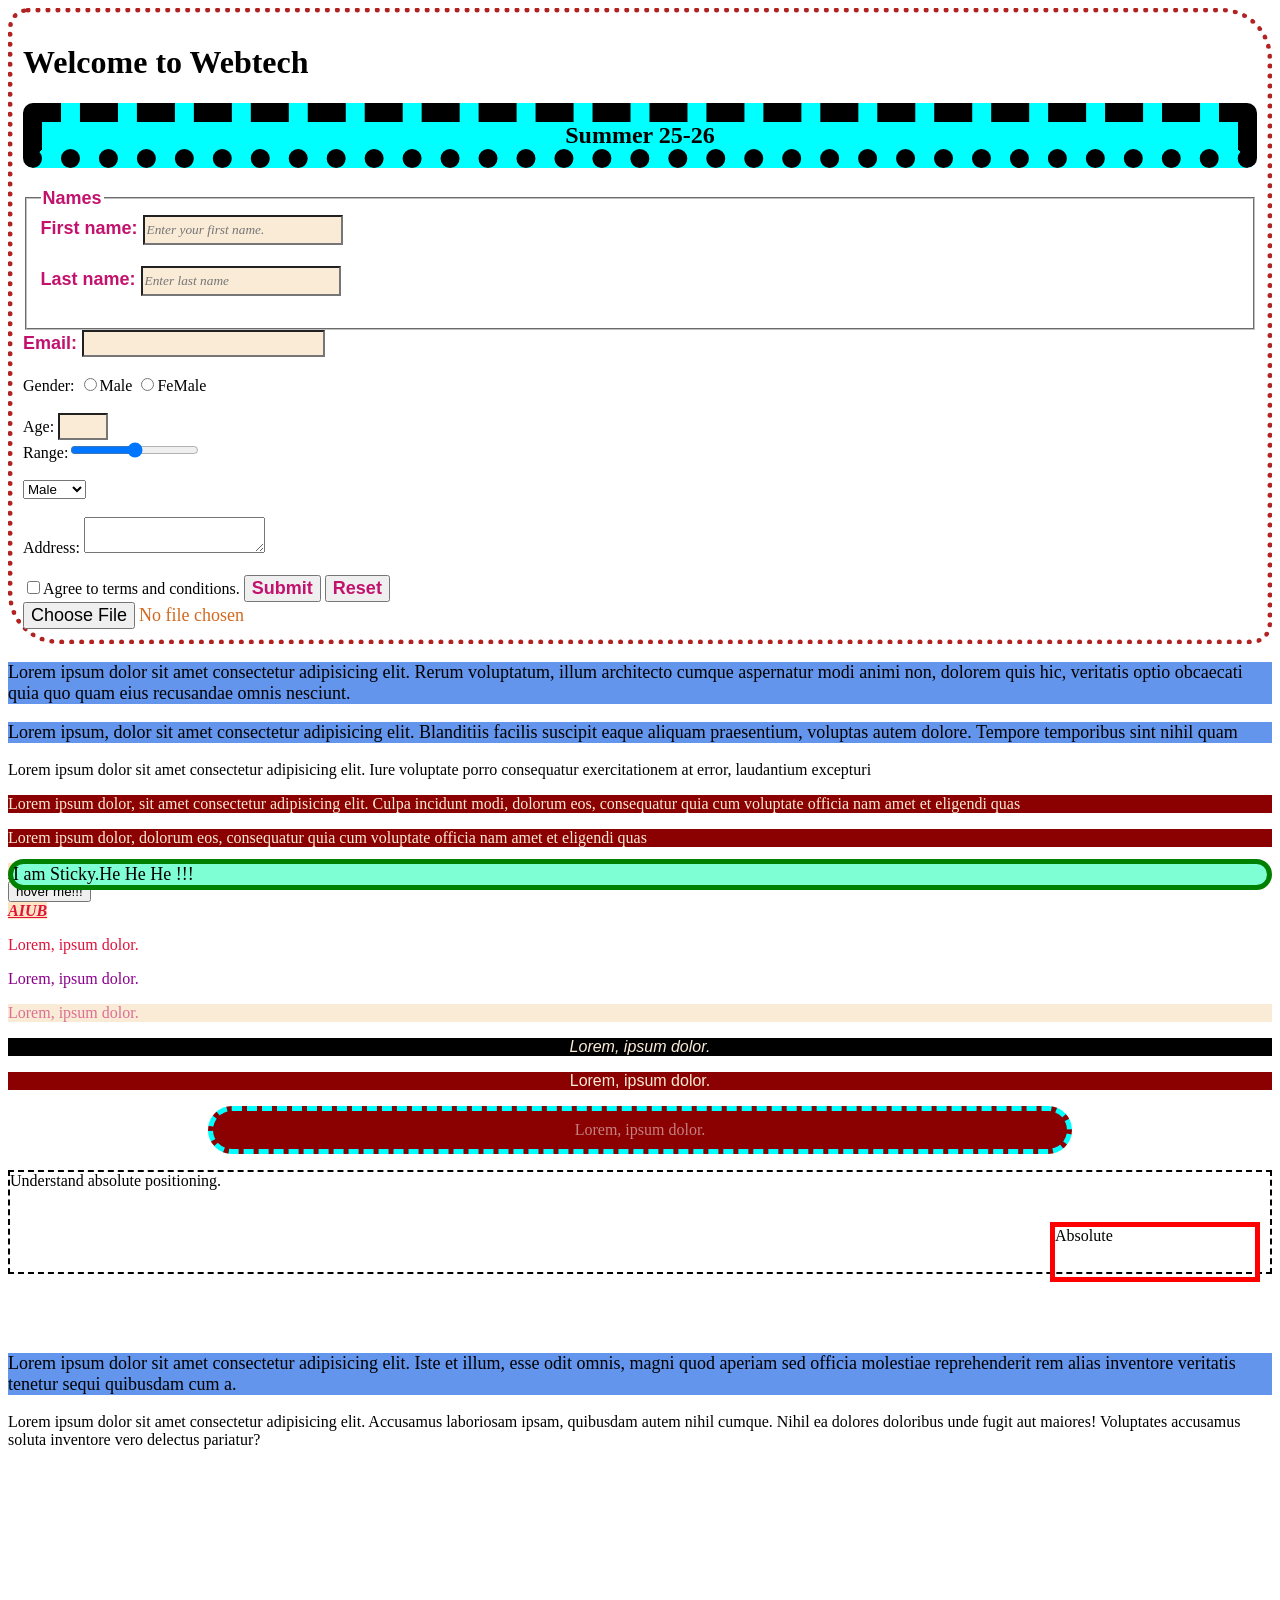
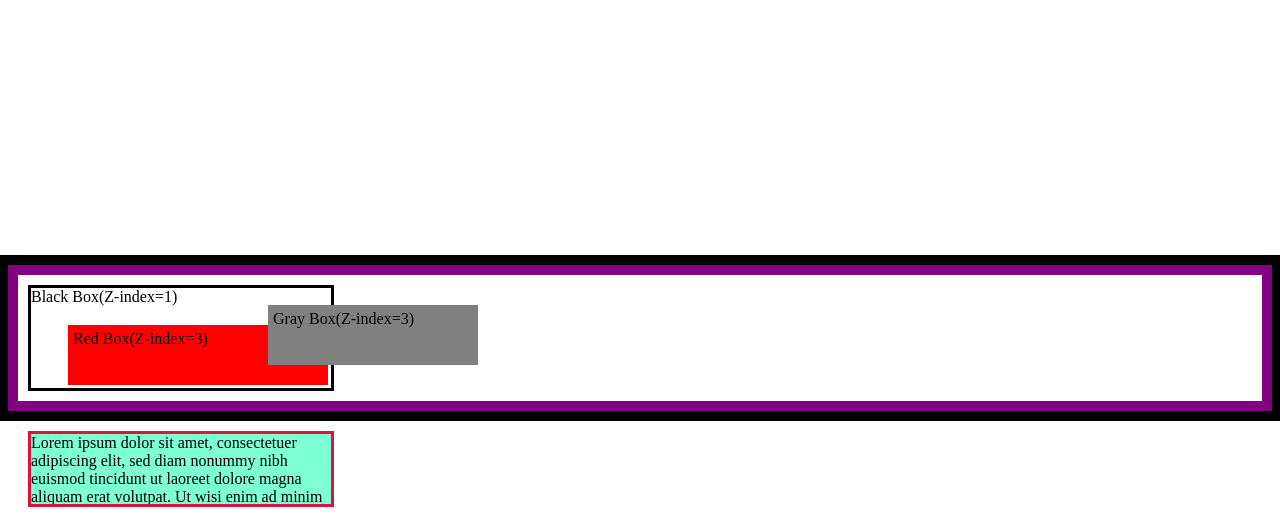
<file: lab3/index.html>
<html>
<head>
        <link rel="stylesheet" href="./style.css">    

</head>
    <body>

        <form action="" autocomplete="on" method="post" enctype="multipart/form-data" >
        
        <h1 id="hd1">Welcome to Webtech</h1>
        <h2 id="hd2">Summer 25-26</h2>
        
        <fieldset id="names">
            <legend>Names</legend>
        <label >First name: </label>
        <input class="inputStyle" type="text" placeholder="Enter your first name.">
        <br><br>

        <label >Last name: </label>
        <input class="inputStyle" type="text" placeholder="Enter last name">
        <br><br>
        
        </fieldset>
        
        <label id="email">Email: </label>
        <input class="inputStyle" type="email" id="email">
        <br><br>

        <label>Gender: </label>
        <input type="radio"  name="Gender" class="radio">Male
        <input type="radio" name="Gender" class="radio">FeMale

        <br><br>

        <label for="">Age: </label>
        <input class="inputStyle" type="number" name="" id="" min="0" max="120">

        <br>

        Range:<input type="range"  min="1" max="100">


        <br><br>

        <select name="" id="">
            <option value="m">Male</option>
            <option value="m">feMale</option>
            <option value="m">00000</option>
        </select>

        <br><br>

        Address: <textarea  name="" id="">
            
        </textarea>

        <br><br>
        <input type="checkbox">Agree to terms and conditions.
        <input type="submit" class="buttons">
        <input type="reset" class="buttons">
        <input type="hidden">
        <br>
        <input type="file">

        </form>


    <!-- Combinator -->

    <div class="div1">
        <p>Lorem ipsum dolor sit amet consectetur adipisicing elit. Rerum voluptatum, illum architecto cumque aspernatur modi animi non, dolorem quis hic, veritatis optio obcaecati quia quo quam eius recusandae omnis nesciunt.</p>
        <section>
            <p>Lorem ipsum, dolor sit amet consectetur adipisicing elit. Blanditiis facilis suscipit eaque aliquam praesentium, voluptas autem dolore. Tempore temporibus sint nihil quam</p>
        </section>
        <p>Lorem ipsum dolor sit amet consectetur adipisicing elit. Iure voluptate porro consequatur exercitationem at error, laudantium excepturi </p>
    </div>

    <p>Lorem ipsum dolor, sit amet consectetur adipisicing elit. Culpa incidunt modi, dolorum eos, consequatur quia cum voluptate officia nam amet et eligendi quas </p>
    <p>Lorem ipsum dolor, dolorum eos, consequatur quia cum voluptate officia nam amet et eligendi quas </p>
    

    <a class="highlight" id="link1" href="https://www.google.com" target="_blank">Google</a>
    <a  href="https://www.cursor.ai" target=>cursor</a>


    <div id="div2" class="div2">
        <button>hover me!!!</button> 
        <p>Lorem ipsum, dolor sit amet consectetur adipisicing elit. Dolore magnam vero sint voluptate eum officiis</p>
    </div>

    <a href="https://www.aiub.edu" target="_blank">AIUB</a>

    <p class="top bottom">Lorem, ipsum dolor.</p>
    <p class="unga-bunga">Lorem, ipsum dolor.</p>
    <p class="bunga unga">Lorem, ipsum dolor.</p>
    <p class="its a mo class">Lorem, ipsum dolor.</p>
    <p class="its a demo classs">Lorem, ipsum dolor.</p>

    <p class="pForColor" id="pForColor">Lorem, ipsum dolor.</p>

    <div class="relative">
        Understand absolute positioning.
       <div class="absolute">Absolute</div>
    </div>

    
    <div class="sticky"> I am Sticky.He He He !!!</div>
    <div class="stickypositionHelper" style="padding-bottom:2000px ; background-color: transparent;"><p>Lorem ipsum dolor sit amet consectetur adipisicing elit. Iste et illum, esse odit omnis, magni quod aperiam sed officia molestiae reprehenderit rem alias inventore veritatis tenetur sequi quibusdam cum a.</p><p>Lorem ipsum dolor sit amet consectetur adipisicing elit. Accusamus laboriosam ipsam, quibusdam autem nihil cumque. Nihil ea dolores doloribus unde fugit aut maiores! Voluptates accusamus soluta inventore vero delectus pariatur?</p></div>
    </div>
    
    <div class="parentContainer">
    <div class="blackbox">Black Box(Z-index=1)</div>
    <div class="graybox">Gray Box(Z-index=3)</div>
    <div class="redbox">Red Box(Z-index=3)</div>
    </div>
    
    <div id="overflowTest">
        Lorem ipsum dolor sit amet, consectetuer adipiscing elit, sed diam nonummy nibh euismod tincidunt ut laoreet dolore magna aliquam erat volutpat. Ut wisi enim ad minim veniam, quis nostrud exerci tation ullamcorper suscipit lobortis nisl ut aliquip ex ea commodo consequat. Duis autem vel eum iriure dolor in hendrerit in vulputate velit esse molestie consequat, vel illum dolore eu feugiat nulla facilisis at vero eros et accumsan et iusto odio dignissim qui blandit praesent luptatum zzril delenit augue duis dolore te feugait nulla facilisi. Nam liber tempor cum soluta nobis eleifend option congue nihil imperdiet doming id quod mazim placerat facer possim assum. Typi non habent claritatem insitam; est usus legentis in iis qui facit eorum claritatem.
    </div>


</body>
</html>
</file>
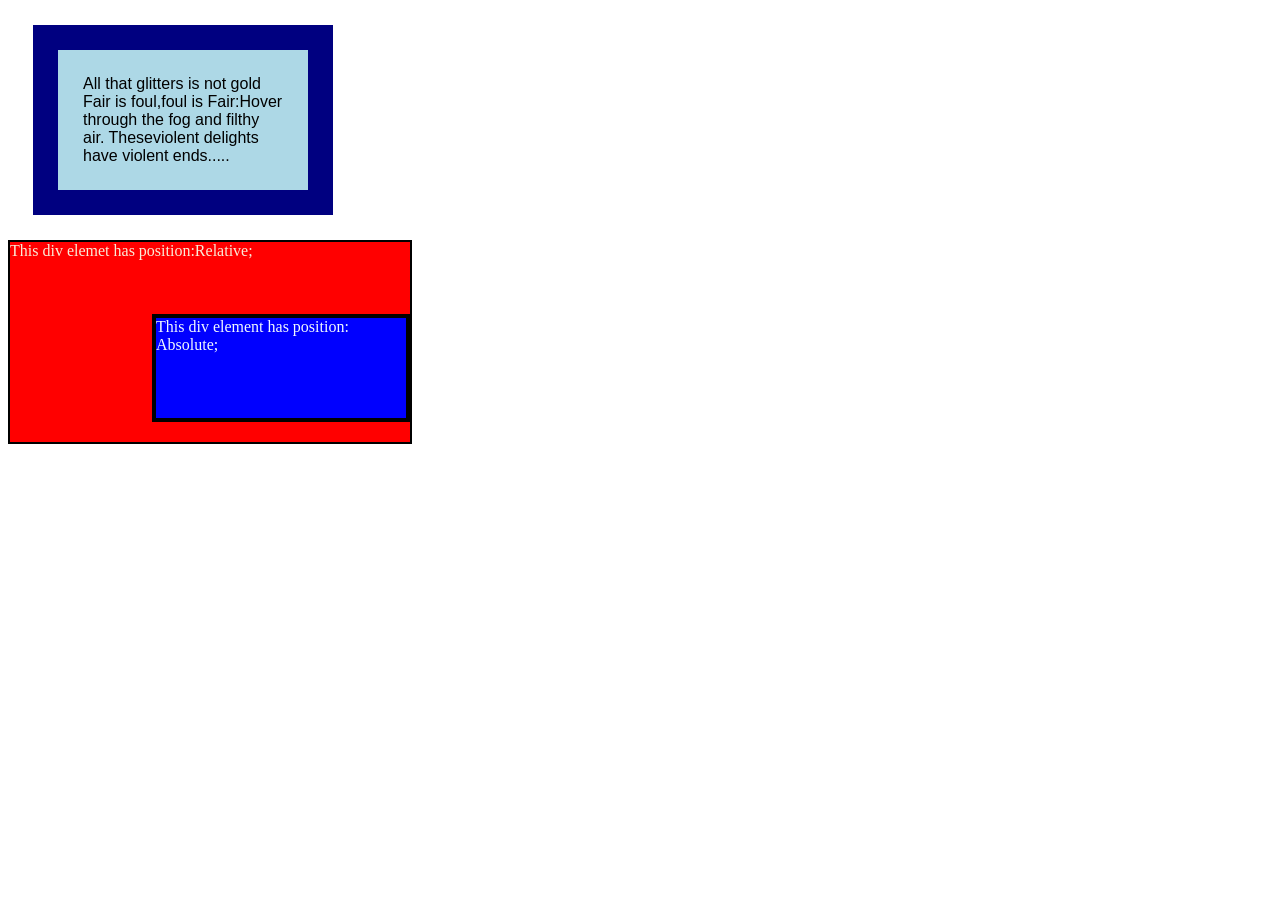
<file: lab3/Exercise.html>
<html>
    <head>
        <link rel="stylesheet" href="exstyle.css">
    </head>
    <body>
        <div class="ex1">
            All that glitters is not gold
            Fair is foul,foul is Fair:Hover through the fog and filthy air.
            Theseviolent delights have violent ends.....
        </div>

        <div class="relative">
            This div elemet has position:Relative;
            <div class="absolute">
                This div element has position: <br> Absolute;

            </div>

        </div>
    </body>


</html>
</file>
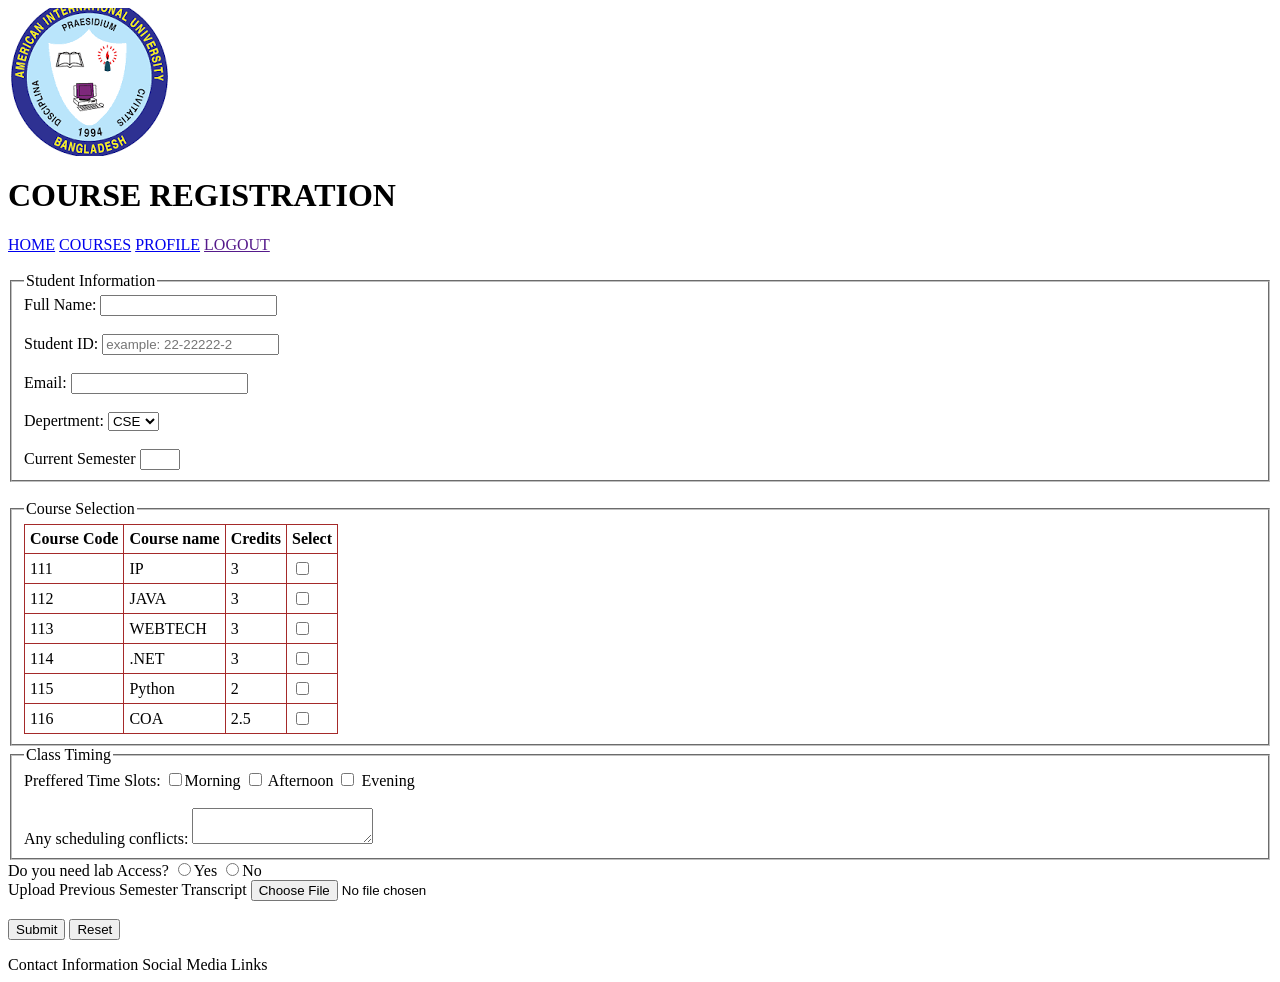
<file: labtask/LT_56328.html>
<html>
    <head>
        <title> course-registration</title>
        <meta name="viewport" content="width=device-width,initial-scale=1.0">
        <meta name="author" content="Farhat Mahir">
        <meta name="description" content="A registration webpage for AIUB">
        <meta name="keywords" content="AIUB,registration,student,courses">
        <meta charset="UTF-8">
        <link rel="icon"  type="image/x-icon" href="download2.ico">
        
    </head>
    
    <style>
        table,th,td{
            border: 1px solid brown;
            border-collapse: collapse;
            padding: 5px;
        }
    </style>

    <body>
        <header>
            <img src="download2.ico" alt="">
           <h1>COURSE REGISTRATION</h1>
        </header>

        <nav>
            <a href="#">HOME</a>
            <a href="courses.html">COURSES</a>
            <a href="profile.html">PROFILE</a>
            <a href="">LOGOUT</a>
        </nav>

        <br>

        <main>
         <form action="/registrationInfo" enctype="multipart/form-data" >
        <fieldset >
            <legend>Student Information</legend>
            <label >Full Name: </label>
            <input type="text" required>
            <br><br>
            <label for="">Student ID: </label>
            <input type="text" required placeholder="example: 22-22222-2 " pattern="^\d{2}-\d{5}-\d{1}$">
            <br><br>
            <label for="">Email: </label>
            <input type="email" required>
            <br><br>
            <label for="">Depertment: </label>
            <select name="dept" id="dept">
                <option value="CSE">CSE</option>
                <option value="EEE">EEE</option>
                <option value="COE">COE</option>
                <option value="BBA">BBA</option>
                <option value="IPE">IPE</option>
            </select>

            <br><br>

            <label for="">Current Semester</label>
            <input type="number" min="1" max="8">

            </fieldset>

            <br>

            <fieldset>

                <legend>Course Selection</legend>
                <table border="2">
                
                <thead>
                <th>Course Code</th>
                <th>Course name</th>
                <th>Credits</th>
                <th>Select</th>
                </thead>

                <tbody>
                    <tr>
                    <td>111</td>
                    <td>IP</td>
                    <td>3</td>
                    <td><input type="checkbox"></td>
                    </tr>

                    <tr>
                    <td>112</td>
                    <td>JAVA</td>
                    <td>3</td>
                    <td><input type="checkbox"></td>
                    </tr>

                    <tr>
                    <td>113</td>
                    <td>WEBTECH</td>
                    <td>3</td>
                    <td><input type="checkbox"></td>
                    </tr>

                    <tr>
                    <td>114</td>
                    <td>.NET</td>
                    <td>3</td>
                    <td><input type="checkbox"></td>
                    </tr>

                    <tr>
                    <td>115</td>
                    <td>Python</td>
                    <td>2</td>
                    <td><input type="checkbox"></td>
                    </tr>
                    
                    <tr>
                    <td>116</td>
                    <td>COA</td>
                    <td>2.5</td>
                    <td><input type="checkbox"></td>
                    </tr>
                </tbody>
                
            </table>
            </fieldset>
           

            <fieldset>
            <legend>Class Timing</legend>
            Preffered Time Slots: 
            <input type="checkbox">Morning
            <input type="checkbox"> Afternoon
            <input type="checkbox"> Evening

            <br><br>

            Any scheduling conflicts:
            <textarea name="" id=""></textarea>
            </fieldset>

            <label for="">Do you need lab Access?</label>
            <input type="radio" name="acc" id="">Yes
            <input type="radio" name="acc">No

            <br>

            Upload Previous Semester Transcript
            <input type="file">

            <br><br>

            <input type="submit">
            <input type="reset">

           </form>


        </main>


           <footer>
            <label for="">Contact Information</label>
            <label for="">Social Media Links</label>
           </footer>





        
    </body>
</html>
</file>
<file: lab3/style.css>
h1{
 color: black;   
}

h2{
    text-align: center;
}
#hd2{
    background-color: aqua;
    border: 19px dashed;
    border-radius: 10px;
    border-top-style: dashed;
    border-bottom-style: dotted;
}
.inputStyle{
    background-color: antiquewhite;
    font-style:italic;
    font-display: block;
    font-family: 'Gill Sans' ;
    color:purple;
}

form{
    border: 5px dotted firebrick ;
    border-radius:20px 50px;
    padding: 10px;
}

#names,#email,.buttons{
    color: rgb(195, 18, 110);
    font-weight: bold;
    font-family:Arial;
    font-size: 18px;

}

/* universal selector */
*{
    text-align: left;
}

/* combinator */

/* Child combinator */

/* div>p{
   background-color: crimson;
   color: aliceblue;
} */

/* descendant combinator */
/* 
div p{
   background-color: crimson;
   color: aliceblue;
} */

/* next sibling combinator */

/* div+p{
   background-color: crimson;
   color: aliceblue;
} */

/* Subsequent sibling  */

div ~ p {
    background-color: darkred;
    color: antiquewhite;
}

a:link{
    color: crimson;
}

a:visited{
    color:forestgreen;
}

a:hover{
    font-size: larger;
    color:steelblue;
}

a.highlight:hover{
    font-size: larger;
    color:tomato;
}

a:active{
    font-family: 'Gill Sans', 'Gill Sans MT', Calibri, 'Trebuchet MS', sans-serif;
    font-weight: bold;
}

#email:focus{
    background-color: red;
}

div.div2:hover{
    background-color: yellowgreen;
}

#div2 p{    /* here I used descendant combinator */
    display:none;
}

#div2:hover p{
    background-color: yellow;
    padding: 20px;
    display:block;
    font-weight:bold;
}

p:first-child{
    background-color:cornflowerblue;
    font-size: 18px;
}

p:last-child{
   font-family: Impact;
   
}

/* p:first-of-type{
    font-family: Arial, Helvetica, sans-serif;
} */

/* Attribute Selector */
a[target]{
    font-style: italic;
}

a[target="_blank"]{
    font-weight: bold;
    background-color:bisque;
}

p[class~="top"]{
    color: crimson;
    background: none;
}


p[class|="unga"]{
    color:darkmagenta;
    background: none;
}

p[class^="bunga"]{
    color:palevioletred;
    background-color: antiquewhite;
}

p[class$="class"]{
    font-style: oblique;
    background-color: black;
}

p[class *= "mo"]{
    font-family: 'Franklin Gothic Medium', 'Arial Narrow', Arial, sans-serif;
    text-align: center;
}

/* if you want to select same type elements without a class or id */
input[type="file"]{
    color:chocolate;
    font-family: ' Lucida Sans' ;
    font-size: large;
}

input[type="number"]{
    color: brown;
    font-weight: bold;
    font-size: large;
    
}

input[type="text"]{
    width: 200px;
    height: 30px;
}

/* coloring */

.pForColor{
    /* background-color: transparent; */
    color: rgb(170,0,255);
    color: rgba(255,255,255,50%);
}

#pForColor{
    text-align: center;
    margin-left: 200px;
    margin-right:200px;
    padding:10px;
    border-radius: 50px;
    border-style: dashed;
    border-width: 5px;
    border-color: aqua;
}

div.relative{
    position: relative;
    height: 100px;
    width: auto;
    border:2px dashed;
    
}

div.absolute{
    position: absolute;
    height: 50px;
    width: 200px;
    top: 50px;
    right: 10px;
    border: 5px solid red;
}

.sticky{
    position: sticky;
    top:10;
    bottom: 10;
    border: 5px solid green;
    border-radius: 30px;
    margin-top: 30px; 
    background-color: aquamarine; 
    font-size: large;
}

.parentContainer{
    position: relative;
    border: 10px solid purple;
    padding: 10px;
    outline: 10px solid;
}
.blackbox{
    position: relative;
    height:100px;
    width:300px;
    border:3px solid black;
    z-index: 1;
    
}

.redbox{
    position: absolute; /*parent is blackbox */
    height: 50px;
    width: 250px;
    border: 5px solid red;
    z-index: 2;
    top: 50px;
    left: 50px;
    background-color: red;
}

.graybox{
    position: absolute;
    height: 50px;
    width: 200px;
    border: 5px solid gray;
    z-index: 3;
    left:250px;
    top: 30px;
    background-color: grey;
    
}

#overflowTest{
    margin: 20px ;
    height: 70px;
    width: 300px;
    border: 1px solid crimson;
    border-width:medium;
    /* padding: 20px; */
    background-color: aquamarine;
    /* overflow: visible; */
    /* overflow: hidden; */
    /* overflow: scroll; */
    overflow: auto; 
    /* overflow-x: scroll;
    overflow-y: scroll; */
}

#overflowTest:hover{
    background-color:greenyellow;
    height: 120px;
    width: 350px;
}
</file>
<file: lab3/exstyle.css>
div.ex1{
    margin: 25px;
    border: 25px solid navy;
    padding: 25px;
    width: 200px;
    background-color: lightblue;
    font-family: Arial;
    
}

.relative{
    position: relative;
    height: 200px;
    width: 400px;
    border: 2px solid black;
    background-color: red;
    color: antiquewhite;
}

.absolute{
    height: 100px;
    width: 250px;
    border: 4px solid black;
    background-color: blue;
    position: absolute;
    /* top: 70px; */
    right: 0px;
    bottom: 20px;
    color: aliceblue;
    
}
</file>
